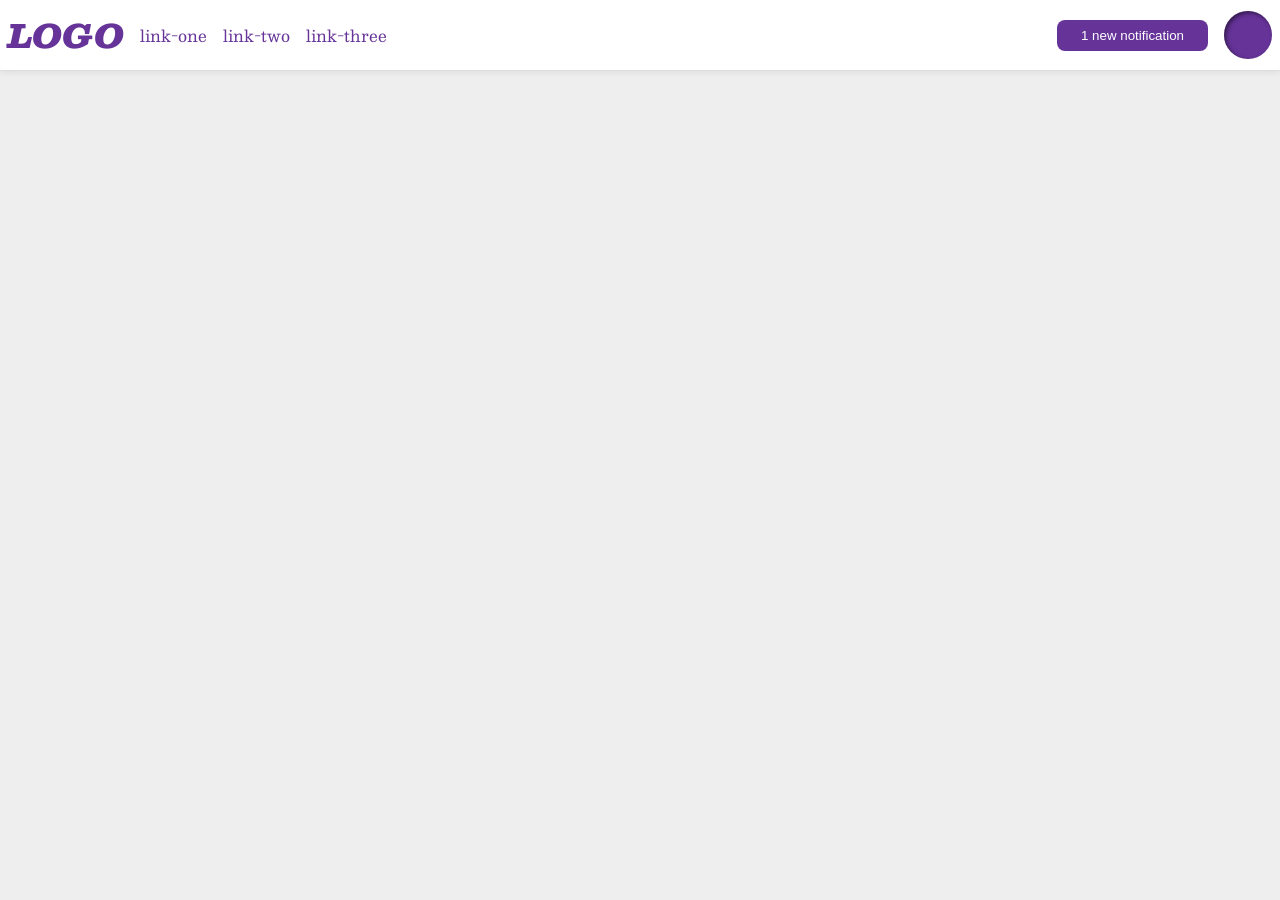
<file: foundations/flex/03-flex-header-2/index.html>
<!DOCTYPE html>
<html lang="en">
  <head>
    <meta charset="UTF-8">
    <meta http-equiv="X-UA-Compatible" content="IE=edge">
    <meta name="viewport" content="width=device-width, initial-scale=1.0">
    <title>Flex Header 2</title>
    <link rel="stylesheet" href="style.css">
  </head>
  <body>
    <div class="header">
      <div id="lnl">
      <div class="logo">
        LOGO
      </div>
      <ul class="links">
        <li><a href="https://google.com">link-one</a></li>
        <li><a href="https://google.com">link-two</a></li>
        <li><a href="https://google.com">link-three</a></li>
      </ul>
    </div>
    <div id="bnp">
      <button class="notifications">
        1 new notification
      </button>
      <div class="profile-image"></div>
    </div>
    </div>

  </body>
</html>
</file>
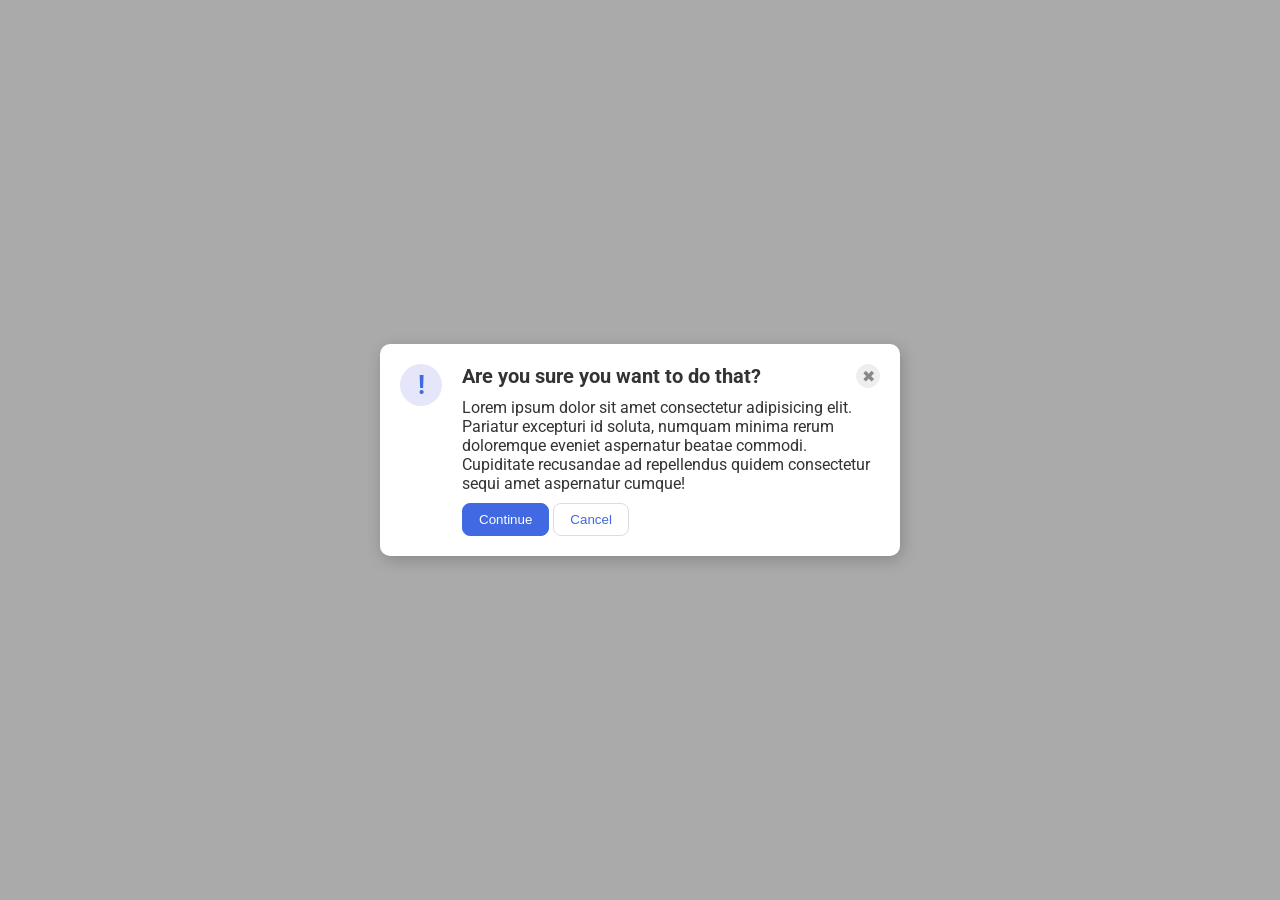
<file: foundations/flex/05-flex-modal/index.html>
<!DOCTYPE html>
<html lang="en">
  <head>
    <meta charset="UTF-8">
    <meta http-equiv="X-UA-Compatible" content="IE=edge">
    <meta name="viewport" content="width=device-width, initial-scale=1.0">
    <link rel="stylesheet" href="style.css">
    <title>Modal</title>
  </head>
  <body>
    <div class="modal">

      <div class="icon">!</div>

      <div class="h">

        <div class="hnc">
        <div class="header">Are you sure you want to do that?</div>
        <button class="close-button">✖</button>
        </div>

        <div class="text">Lorem ipsum dolor sit amet consectetur adipisicing elit. Pariatur excepturi id soluta, numquam minima rerum doloremque eveniet aspernatur beatae commodi. Cupiditate recusandae ad repellendus quidem consectetur sequi amet aspernatur cumque!</div>

        <div class="buttons">
          <button class="continue">Continue</button>
          <button class="cancel">Cancel</button>
        </div>
      </div>
    </div>
  </body>
</html>
</file>
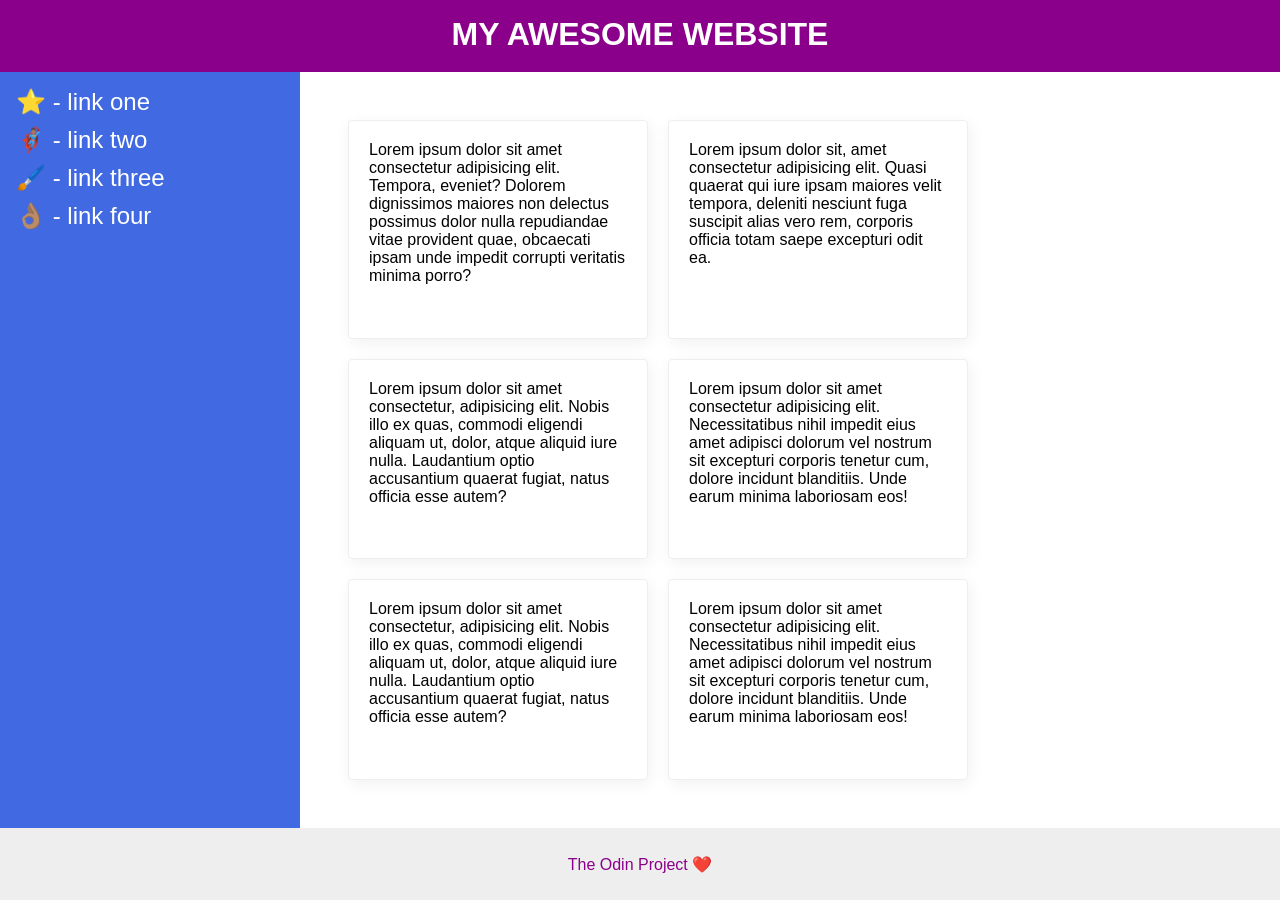
<file: foundations/flex/07-flex-layout-2/index.html>
<!DOCTYPE html>
<html lang="en">
  <head>
    <meta charset="UTF-8">
    <meta http-equiv="X-UA-Compatible" content="IE=edge">
    <meta name="viewport" content="width=device-width, initial-scale=1.0">
    <title>The Holy Grail</title>
    <link rel="stylesheet" href="style.css">
  </head>
  <body>
    <div class="header">
      MY AWESOME WEBSITE
    </div>
    
    <div class="sidebarncard">
      <div class="sidebar">
        <ul>
          <li><a href="#">⭐ - link one</a></li>
          <li><a href="#">🦸🏽‍♂️ - link two</a></li>
          <li><a href="#">🖌️ - link three</a></li>
          <li><a href="#">👌🏽 - link four</a></li>
        </ul>
      </div>

      <div class="cards">
        <div class="card">Lorem ipsum dolor sit amet consectetur adipisicing elit. Tempora, eveniet? Dolorem dignissimos maiores non delectus possimus dolor nulla repudiandae vitae provident quae, obcaecati ipsam unde impedit corrupti veritatis minima porro?</div>
        <div class="card">Lorem ipsum dolor sit, amet consectetur adipisicing elit. Quasi quaerat qui iure ipsam maiores velit tempora, deleniti nesciunt fuga suscipit alias vero rem, corporis officia totam saepe excepturi odit ea.</div>
        <div class="card">Lorem ipsum dolor sit amet consectetur, adipisicing elit. Nobis illo ex quas, commodi eligendi aliquam ut, dolor, atque aliquid iure nulla. Laudantium optio accusantium quaerat fugiat, natus officia esse autem?</div>
        <div class="card">Lorem ipsum dolor sit amet consectetur adipisicing elit. Necessitatibus nihil impedit eius amet adipisci dolorum vel nostrum sit excepturi corporis tenetur cum, dolore incidunt blanditiis. Unde earum minima laboriosam eos!</div>
        <div class="card">Lorem ipsum dolor sit amet consectetur, adipisicing elit. Nobis illo ex quas, commodi eligendi aliquam ut, dolor, atque aliquid iure nulla. Laudantium optio accusantium quaerat fugiat, natus officia esse autem?</div>
        <div class="card">Lorem ipsum dolor sit amet consectetur adipisicing elit. Necessitatibus nihil impedit eius amet adipisci dolorum vel nostrum sit excepturi corporis tenetur cum, dolore incidunt blanditiis. Unde earum minima laboriosam eos!</div>
      </div>
    </div>
    
    <div class="footer">
      The Odin Project ❤️
    </div>
  </body>
</html>
</file>
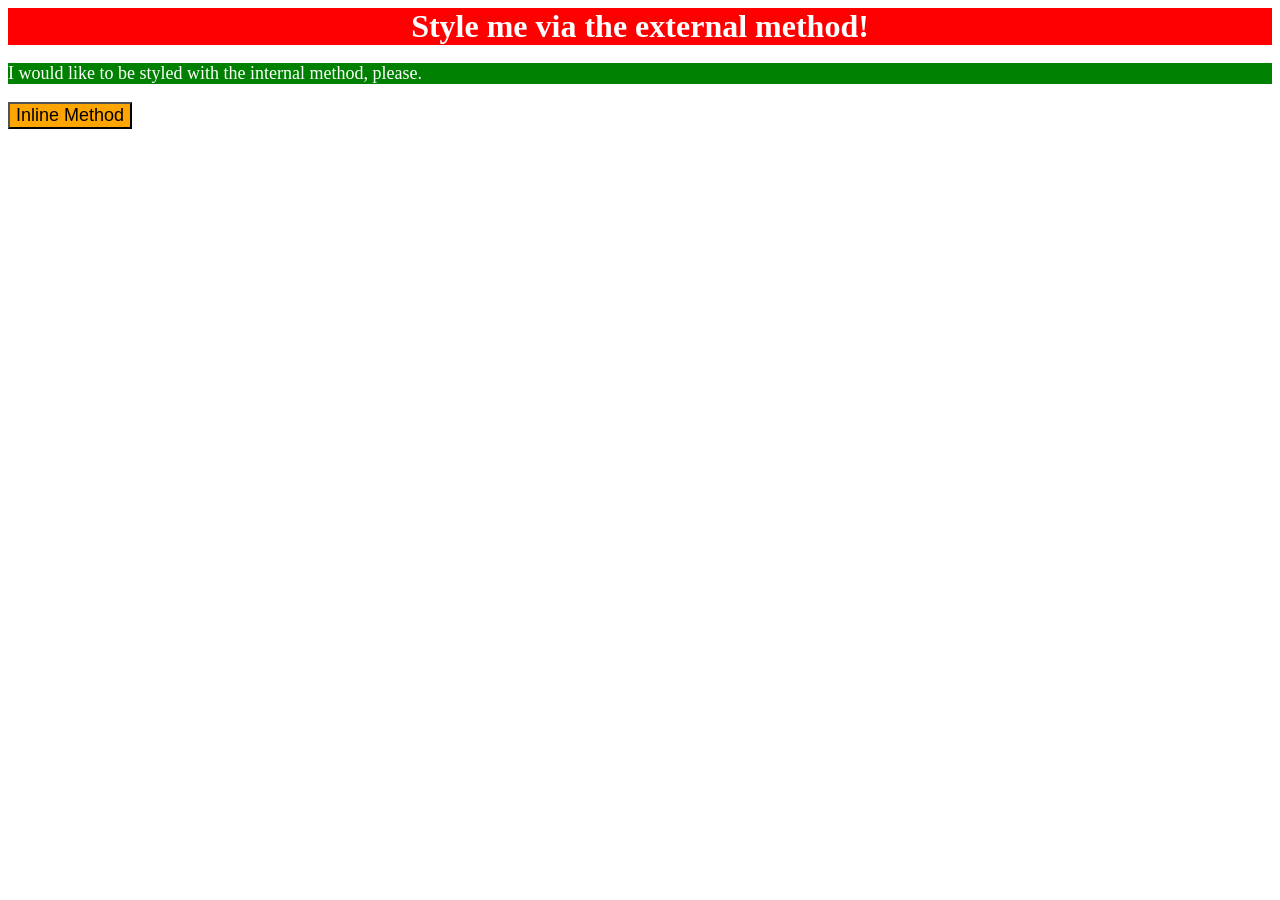
<file: foundations/intro-to-css/01-css-methods/index.html>
<!DOCTYPE html>
<html lang="en">
  <head>
    <meta charset="UTF-8">
    <meta http-equiv="X-UA-Compatible" content="IE=edge">
    <meta name="viewport" content="width=device-width, initial-scale=1.0">
    <link rel="stylesheet" href="./styles.css">

    <style>
      p{
        color: white;
        background-color: green;
        font-size: 18px;

      }
    </style>
    <title>Methods for Adding CSS</title>
  </head>
  <body>
    <div>Style me via the external method!</div>
    <p>I would like to be styled with the internal method, please.</p>
    <button style="background-color:orange; font-size:18px">Inline Method</button>
  </body>
</file>
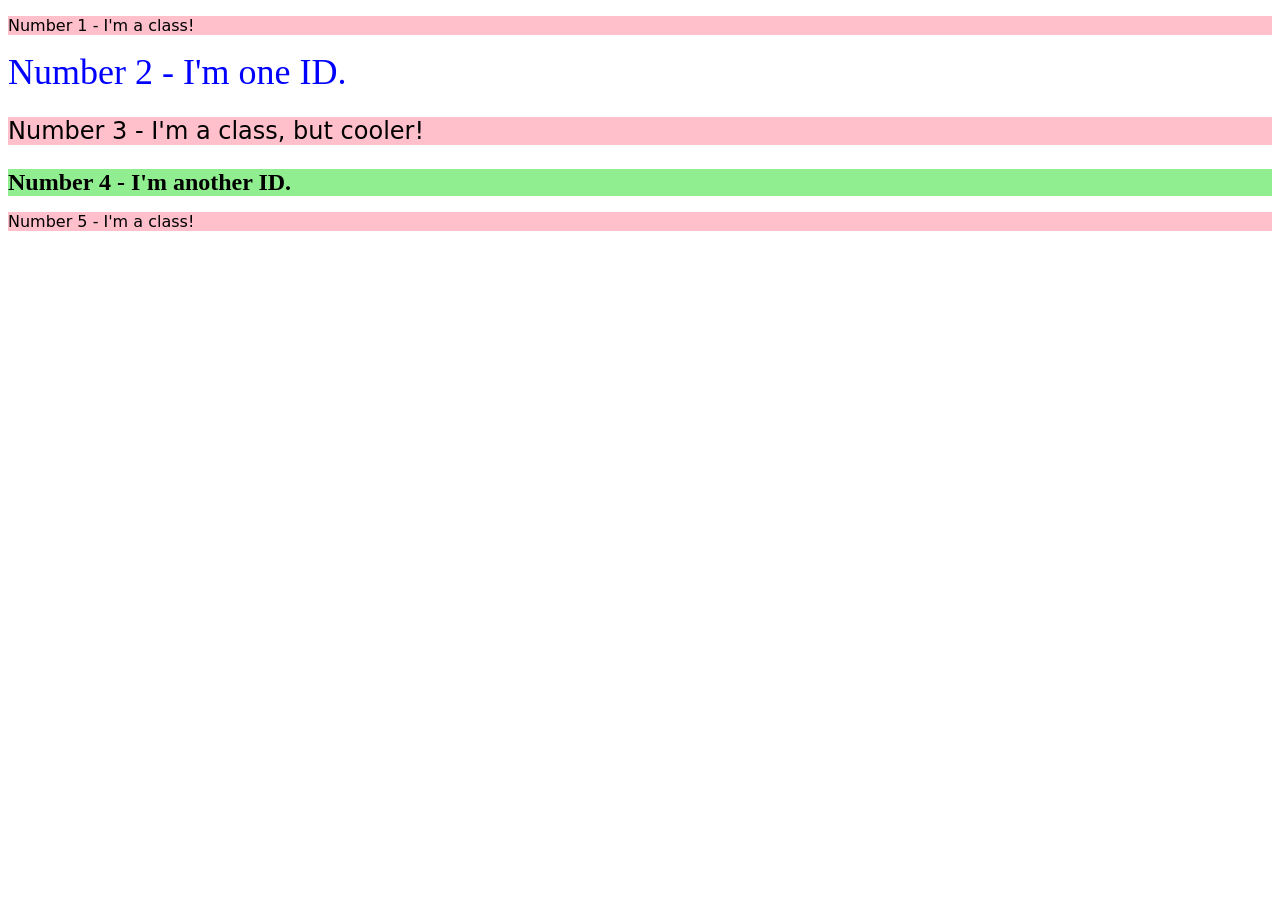
<file: foundations/intro-to-css/02-class-id-selectors/index.html>
<!DOCTYPE html>
<html lang="en">
  <head>
    <meta charset="UTF-8">
    <meta http-equiv="X-UA-Compatible" content="IE=edge">
    <meta name="viewport" content="width=device-width, initial-scale=1.0">
    <title>Class and ID Selectors</title>
    <link rel="stylesheet" href="style.css">
  </head>
  <body>
    <p class="pink-background">Number 1 - I'm a class!</p>
    <div id="blue">Number 2 - I'm one ID.</div>
    <p class="pink-background fontsize24px">Number 3 - I'm a class, but cooler!</p>
    <div id="green-background">Number 4 - I'm another ID.</div>
    <p class="pink-background">Number 5 - I'm a class!</p>
  </body>
</html>
</file>
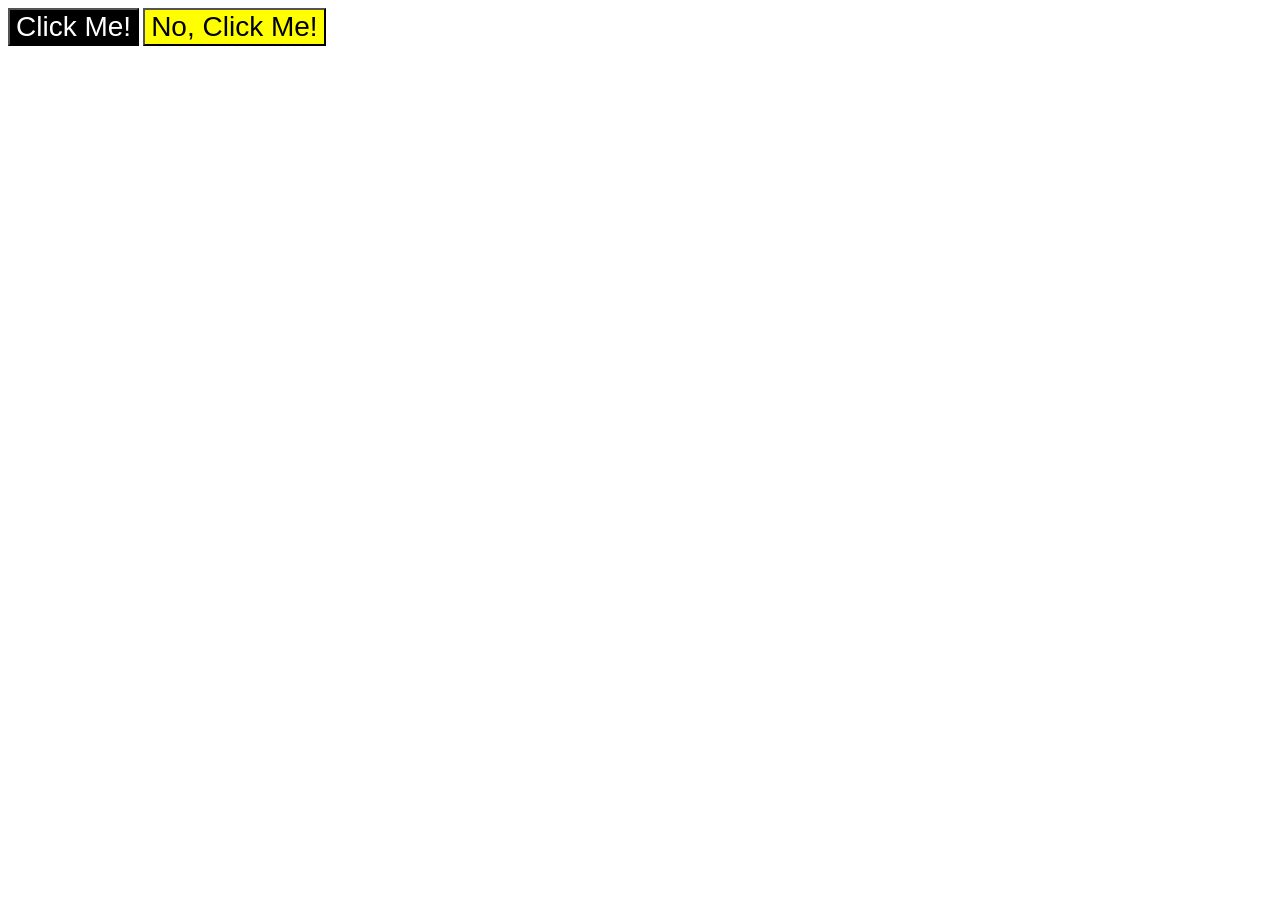
<file: foundations/intro-to-css/03-grouping-selectors/index.html>
<!DOCTYPE html>
<html lang="en">
  <head>
    <meta charset="UTF-8">
    <meta http-equiv="X-UA-Compatible" content="IE=edge">
    <meta name="viewport" content="width=device-width, initial-scale=1.0">
    <title>Grouping Selectors</title>
    <link rel="stylesheet" href="style.css">
  </head>
  <body>
    <button class="black">Click Me!</button>
    <button class="yellow">No, Click Me!</button>
  </body>
</html>
</file>
<file: foundations/flex/03-flex-header-2/style.css>
/* this is some magical font-importing.  
you'll learn about it later. */
@import url('https://fonts.googleapis.com/css2?family=Besley:ital,wght@0,400;1,900&display=swap');

body {
  margin: 0;
  background: #eee;
  font-family: Besley, serif;
  
}

.header {
  background: white;
  border-bottom: 1px solid #ddd;
  box-shadow: 0 0 8px rgba(0,0,0,.1);
  
}

.profile-image {
  background: rebeccapurple;
  box-shadow: inset 2px 2px 4px rgba(0,0,0,.5);
  border-radius: 50%;
  width: 48px;
  height: 48px;
}

.logo {
  color: rebeccapurple;
  font-size: 32px;
  font-weight: 900;
  font-style: italic;
}

button {
  border: none;
  border-radius: 8px;
  background: rebeccapurple;
  color: white;
  padding: 8px 24px;
}

a {
  /* this removes the line under our links */
  text-decoration: none;
  color: rebeccapurple;
}

ul {
  list-style-type: none;
}

/*Solution*/

.header{
  display:flex;
  justify-content:space-between;
  padding:8px;
  align-items:center;
}
#lnl{
  display:flex;
  gap:16px;
  align-items:center;
}

#bnp{
  display:flex;
  gap:16px;
  align-items:center;
  
}

.links{
  display:flex;
  margin:0px;
  padding:0px;
  gap:16px;
  align-items:center;
  
}
</file>
<file: foundations/flex/05-flex-modal/style.css>
@import url('https://fonts.googleapis.com/css2?family=Roboto:wght@400;700&display=swap');

html, body {
  height: 100%;
}

body {
  font-family: Roboto, sans-serif;
  margin: 0;
  background: #aaa;
  color: #333;
  /* I'll give you this one for free lol */
  display: flex;
  align-items: center;
  justify-content: center;
}

.modal {
  background: white;
  width: 480px;
  border-radius: 10px;
  box-shadow: 2px 4px 16px rgba(0,0,0,.2);
}

.icon {
  color: royalblue;
  font-size: 26px;
  font-weight: 700;
  background: lavender;
  width: 42px;
  height: 42px;
  border-radius: 50%;
  display: flex;
  align-items: center;
  justify-content: center;
}

.close-button {
  background: #eee;
  border-radius: 50%;
  color: #888;
  font-weight: 400;
  font-size: 16px;
  height: 24px;
  width: 24px;
  display: flex;
  align-items: center;
  justify-content: center;
  border: 1px solid #eee;
  padding: 0;
}

button {
  cursor: pointer;
  padding: 8px 16px;
  border-radius: 8px;
}

button.continue {
  background: royalblue;
  border: 1px solid royalblue;
  color: white;
}

button.cancel {
  background: white;
  border: 1px solid #ddd;
  color: royalblue;
}

/*Solution*/

body{
   box-sizing:border-box;
}

.modal{
  display:flex;
  padding:20px;
  gap:20px;
 
 
}

.h{
  display:flex;
  flex-direction: column;
  gap:10px;
}

.hnc{
  display: flex;
  justify-content: space-between;
}

.icon{
  flex-shrink:0;
  
}

.header{
  font-weight: bold;
  font-size:20px;
}
</file>
<file: foundations/flex/07-flex-layout-2/style.css>
body {
  font-family: -apple-system, BlinkMacSystemFont, 'Segoe UI', Roboto, Oxygen, Ubuntu, Cantarell, 'Open Sans', 'Helvetica Neue', sans-serif;
  margin: 0;
  min-height: 100vh;
}

.header {
  height: 72px;
  background: darkmagenta;
  color: white;
}

.footer {
  height: 72px;
  background: #eee;
  color: darkmagenta;
}

.sidebar {
  width: 300px;
  background: royalblue;
  box-sizing: border-box;
}

.card {
  border: 1px solid #eee;
  box-shadow: 2px 4px 16px rgba(0,0,0,.06);
  border-radius: 4px;
}

/*Solution*/

*{
  box-sizing: border-box;
}

body{
  display:flex;
  flex-direction: column;
  
 
}

.header{
  text-align:center;
  font-weight: 900;
  font-size:32px;
  padding:16px 0px;
}

.sidebarncard{
  display:flex;
  flex-grow:1;
  
  
  
}

.sidebar{
  display:flex;
  min-width:300px;
  flex-shrink:0;
  padding:16px;

  
}

ul{
  display:flex;
  flex-direction: column;
  align-items:flex-start;
  list-style-type:none;
  padding:0px;
  margin:0px;
  gap:10px;
  flex-shrink:0;
}

a{
  color:white;
  font-size:24px;
  text-decoration: none;
}

.cards{
  display:flex;
  flex-wrap:wrap;
  flex:1;
  padding: 48px;
  gap:20px;
  
  
  

  
  
  

}

.card{
  display:flex;
  width:300px;
  
  padding:20px;
  
  
  
 
 
  
}

.footer{
  display:flex;
  justify-content:center;
  align-items:center;
  

}
</file>
<file: foundations/intro-to-css/01-css-methods/styles.css>
div {
    background-color: red;
    font-size:32px;
    text-align: center;
    color: white;
    font-weight: bold;
}
</file>
<file: foundations/intro-to-css/02-class-id-selectors/style.css>
.pink-background{
    background-color: rgb(255, 192, 203);
    font-family: verdana, 'DejaVu sans', sans-serif;
}

#blue{
    color:rgb(0, 0, 255);
    font-size:36px;

}

.pink-background.fontsize24px,
#green-background{
    font-size:24px;
}

#green-background{
    background-color:rgb(144, 238, 144);
    font-weight:bold;

}
</file>
<file: foundations/intro-to-css/03-grouping-selectors/style.css>
.black{
    background-color:black;
    color:white;
}

.yellow{
    background-color:yellow;
}
.black,
.yellow{
    font-size:28px;
    font-family:helvetica,"times new roman", sans-serif;
}
</file>
